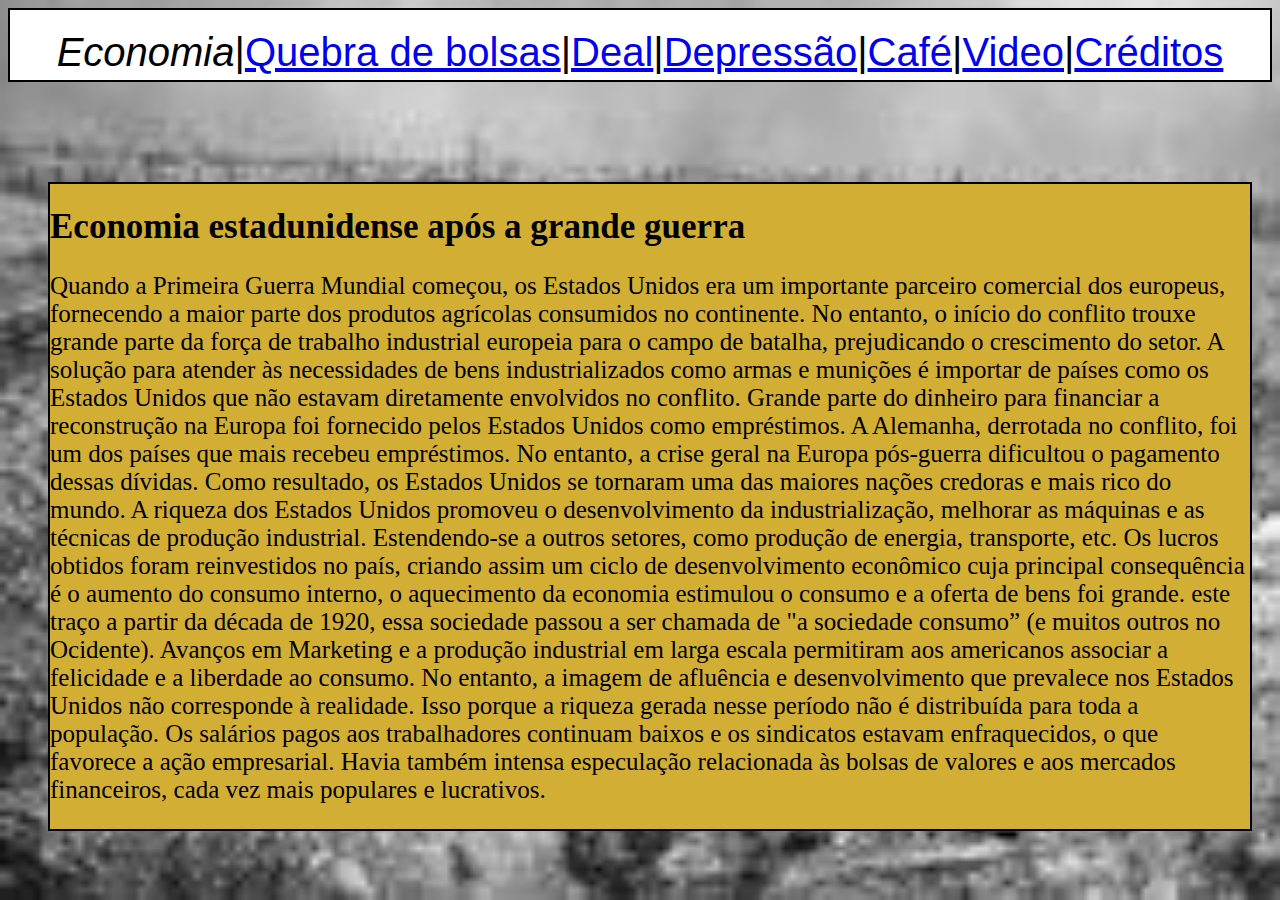
<file: pages/index.html>
<!--
    file: index.html
    author: Victor Miguel
    brief: Página incial.
    date: 24-4-2022
-->

<!DOCTYPE html>
<html>
<head>
    <title>Economia estadundense</title>

    <meta charset="utf-8">
</head>
<body>
    <div class="menu">
        <p><i>Economia</i>|<a href="break.html">Quebra de bolsas</a>|<a href="deal.html">Deal</a>|<a href="depression.html">Depressão</a>|<a href="coffee.html">Café</a>|<a href="video.html">Video</a>|<a href="credits.html">Créditos</a></p>
    </div>
    <div class="content">
        <h1 id="ctitle">
            Economia estadunidense após a grande guerra
        </h1>
        <p id="ctext">
            Quando a Primeira Guerra Mundial começou, os Estados Unidos era um importante parceiro comercial dos europeus, fornecendo a maior parte dos produtos agrícolas consumidos no continente. No entanto, o início do conflito trouxe grande parte da força de trabalho industrial europeia para o campo de batalha, prejudicando o crescimento do setor. A solução para atender às necessidades de bens industrializados como armas e munições é importar de países como os Estados Unidos que não estavam diretamente envolvidos no conflito.
            Grande parte do dinheiro para financiar a reconstrução na Europa foi fornecido pelos Estados Unidos como empréstimos. A Alemanha, derrotada no conflito, foi um dos países que mais recebeu empréstimos. No entanto, a crise geral na Europa pós-guerra dificultou o pagamento dessas dívidas. 
            Como resultado, os Estados Unidos se tornaram uma das maiores nações credoras e mais rico do mundo. A riqueza dos Estados Unidos promoveu o desenvolvimento da industrialização, melhorar as máquinas e as técnicas de produção industrial. Estendendo-se a outros setores, como produção de energia, transporte, etc. Os lucros obtidos foram reinvestidos no país, criando assim um ciclo de desenvolvimento econômico cuja principal consequência é o aumento do consumo interno, o aquecimento da economia estimulou o consumo e a oferta de bens foi grande. este traço a partir da década de 1920, essa sociedade passou a ser chamada de "a sociedade consumo” (e muitos outros no Ocidente). Avanços em Marketing e a produção industrial em larga escala permitiram aos americanos associar a felicidade e a liberdade ao consumo. No entanto, a imagem de afluência e desenvolvimento que prevalece nos Estados Unidos não corresponde à realidade. Isso porque a riqueza gerada nesse período não é distribuída para toda a população. Os salários pagos aos trabalhadores continuam baixos e os sindicatos estavam enfraquecidos, o que favorece a ação empresarial. Havia também intensa especulação relacionada às bolsas de valores e aos mercados financeiros, cada vez mais populares e lucrativos.
        </p>
    </div>
</body>
</html>

<link rel="stylesheet" href="../styles/background/background1.css">
<link rel="stylesheet" href="../styles/content.css">
<link rel="stylesheet" href="../styles/menu.css">
</file>
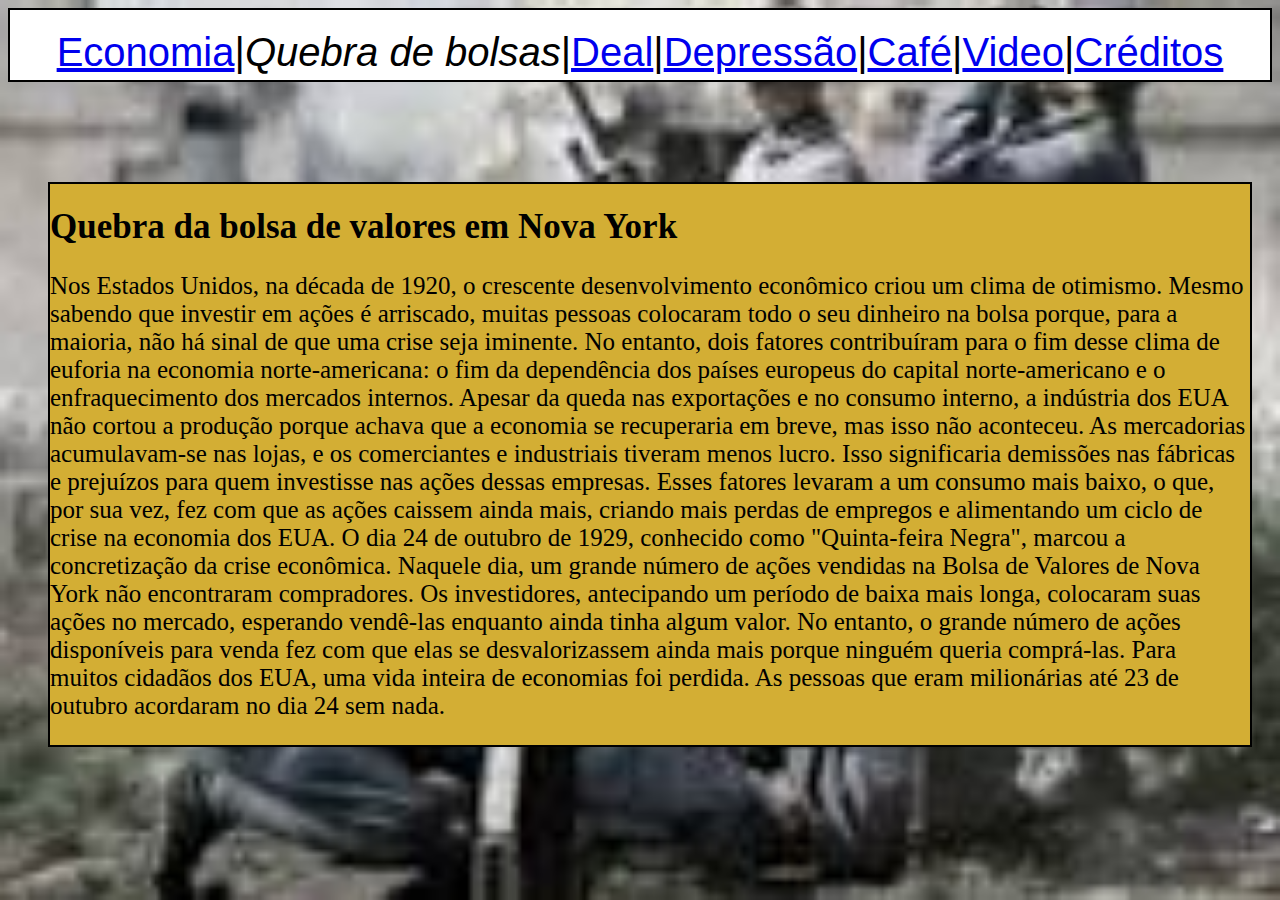
<file: pages/break.html>
<!--
    file: break.html
    author: Victor Miguel
    brief: Página para falar sobre a quebra de bolsas.
    date: 24-4-2022
-->

<!DOCTYPE html>
<html>
<head>
    <title>Quebra de bolsas</title>

    <meta charset="utf-8">
</head>
<body>
    <div class="menu">
        <p><a href="index.html">Economia</a>|<i>Quebra de bolsas</i>|<a href="deal.html">Deal</a>|<a href="depression.html">Depressão</a>|<a href="coffee.html">Café</a>|<a href="video.html">Video</a>|<a href="credits.html">Créditos</a></p>
    </div>
    <div class="content">
        <h1 id="ctitle">
            Quebra da bolsa de valores em Nova York
        </h1>
        <p id="ctext">
            Nos Estados Unidos, na década de 1920, o crescente desenvolvimento econômico criou um clima de otimismo. Mesmo sabendo que investir em ações é arriscado, muitas pessoas colocaram todo o seu dinheiro na bolsa porque, para a maioria, não há sinal de que uma crise seja iminente. No entanto, dois fatores contribuíram para o fim desse clima de euforia na economia norte-americana: o fim da dependência dos países europeus do capital norte-americano e o enfraquecimento dos mercados internos. Apesar da queda nas exportações e no consumo interno, a indústria dos EUA não cortou a produção porque achava que a economia se recuperaria em breve, mas isso não aconteceu. As mercadorias acumulavam-se nas lojas, e os comerciantes e industriais tiveram menos lucro. Isso significaria demissões nas fábricas e prejuízos para quem investisse nas ações dessas empresas. Esses fatores levaram a um consumo mais baixo, o que, por sua vez, fez com que as ações caissem ainda mais, criando mais perdas de empregos e alimentando um ciclo de crise na economia dos EUA. O dia 24 de outubro de 1929, conhecido como "Quinta-feira Negra", marcou a concretização da crise econômica. Naquele dia, um grande número de ações vendidas na Bolsa de Valores de Nova York não encontraram compradores. Os investidores, antecipando um período de baixa mais longa, colocaram suas ações no mercado, esperando vendê-las enquanto ainda tinha algum valor. No entanto, o grande número de ações disponíveis para venda fez com que elas se desvalorizassem ainda mais porque ninguém queria comprá-las. Para muitos cidadãos dos EUA, uma vida inteira de economias foi perdida. As pessoas que eram milionárias até 23 de outubro acordaram no dia 24 sem nada.
        </p>
    </div>
</body>
</html>

<link rel="stylesheet" href="../styles/background/background3.css">
<link rel="stylesheet" href="../styles/content.css">
<link rel="stylesheet" href="../styles/menu.css">
</file>
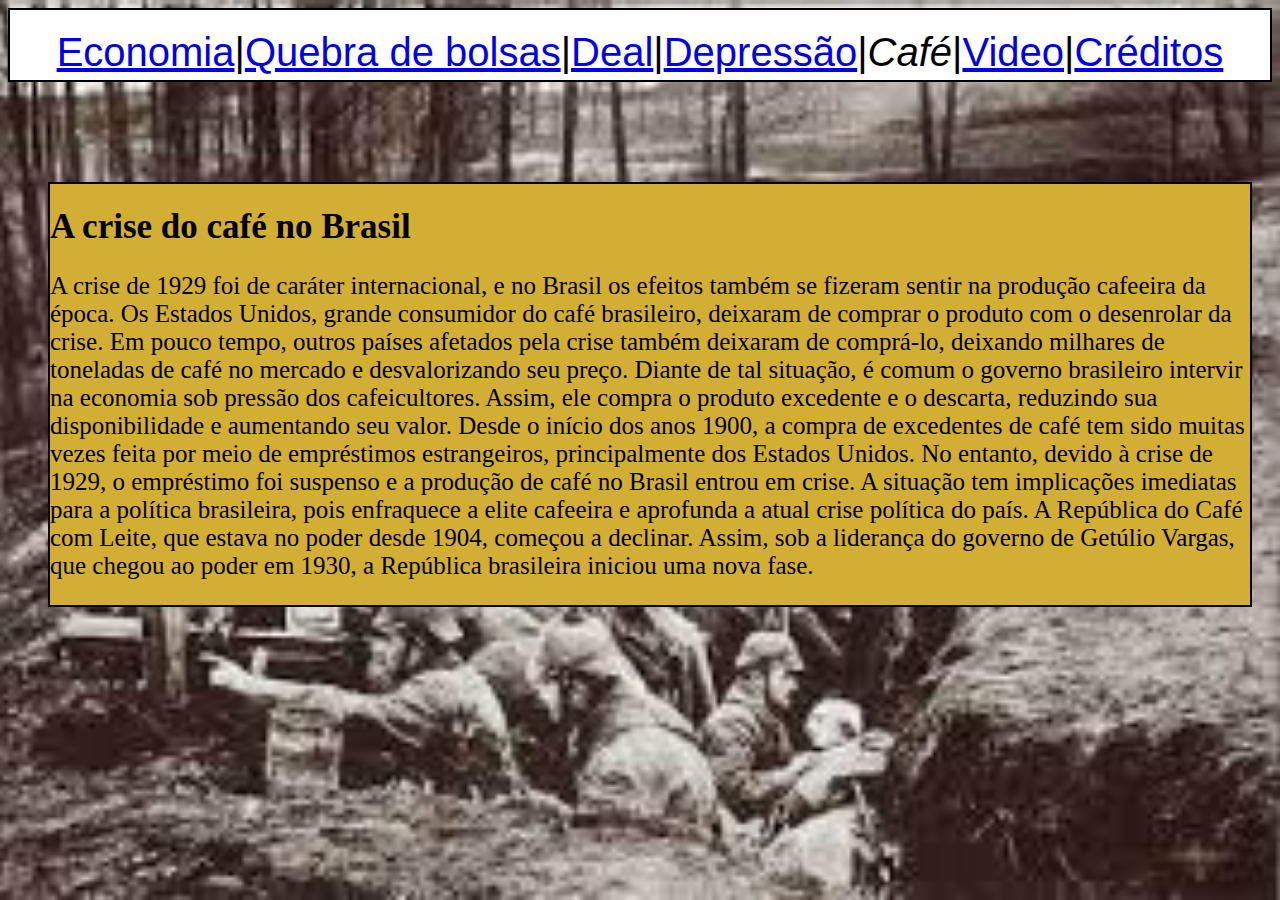
<file: pages/coffee.html>
<!--
    file: coffee.html
    author: Victor Miguel
    brief: Página para falar sobre a crise do café.
    date: 24-4-2022
-->

<!DOCTYPE html>
<html>
<head>
    <title>Crise do café</title>

    <meta charset="utf-8">
</head>
<body>
    <div class="menu">
        <p><a href="index.html">Economia</a>|<a href="break.html">Quebra de bolsas</a>|<a href="deal.html">Deal</a>|<a href="depression.html">Depressão</a>|<i>Café</i>|<a href="video.html">Video</a>|<a href="credits.html">Créditos</a></p>
    </div>
    <div class="content">
        <h1 id="ctitle">
            A crise do café no Brasil
        </h1>
        <p id="ctext">
            A crise de 1929 foi de caráter internacional, e no Brasil os efeitos também se fizeram sentir na produção cafeeira da época. Os Estados Unidos, grande consumidor do café brasileiro, deixaram de comprar o produto com o desenrolar da crise. Em pouco tempo, outros países afetados pela crise também deixaram de comprá-lo, deixando milhares de toneladas de café no mercado e desvalorizando seu preço. Diante de tal situação, é comum o governo brasileiro intervir na economia sob pressão dos cafeicultores. Assim, ele compra o produto excedente e o descarta, reduzindo sua disponibilidade e aumentando seu valor. Desde o início dos anos 1900, a compra de excedentes de café tem sido muitas vezes feita por meio de empréstimos estrangeiros, principalmente dos Estados Unidos. No entanto, devido à crise de 1929, o empréstimo foi suspenso e a produção de café no Brasil entrou em crise. A situação tem implicações imediatas para a política brasileira, pois enfraquece a elite cafeeira e aprofunda a atual crise política do país. A República do Café com Leite, que estava no poder desde 1904, começou a declinar. Assim, sob a liderança do governo de Getúlio Vargas, que chegou ao poder em 1930, a República brasileira iniciou uma nova fase.
        </p>
    </div>
</body>
</html>

<link rel="stylesheet" href="../styles/background/background4.css">
<link rel="stylesheet" href="../styles/content.css">
<link rel="stylesheet" href="../styles/menu.css">
</file>
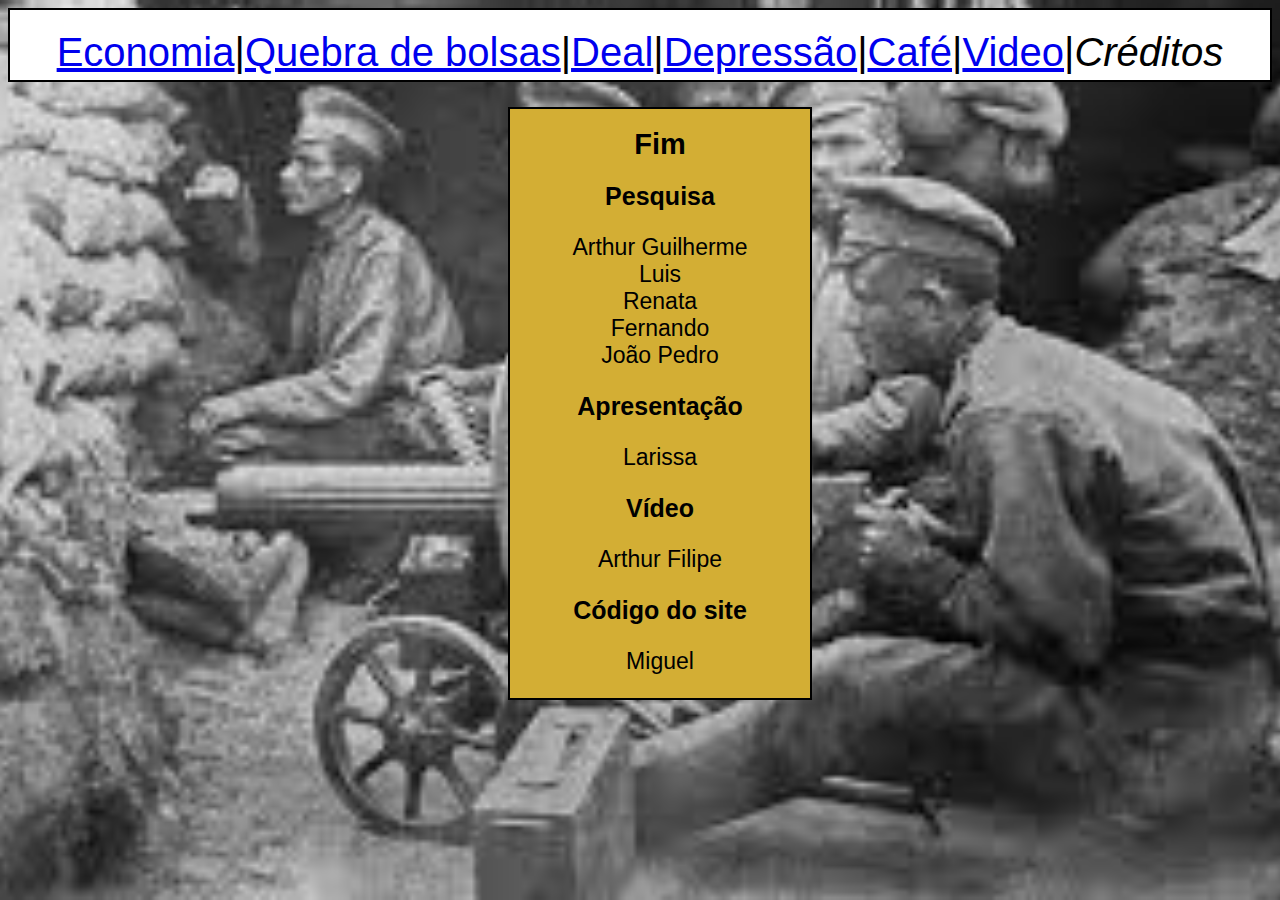
<file: pages/credits.html>
<!--
    file: break.html
    author: Victor Miguel
    brief: Mostra os créditos.
    date: 25-4-2022
-->

<!DOCTYPE html>
<html>
<head>
    <title>Créditos</title>

    <meta charset="utf-8">
</head>
<body>
    <div class="menu">
        <p><a href="index.html">Economia</a>|<a href="break.html">Quebra de bolsas</a>|<a href="deal.html">Deal</a>|<a href="depression.html">Depressão</a>|<a href="coffee.html">Café</a>|<a href="video.html">Video</a>|<i>Créditos</i></p>
    </div>
    <div class="credits">
        <h1 class="texts" id="h1">Fim</h1>
        <h2 class="texts" id="h2">Pesquisa</h2>
        <p class="texts" id="p">
            Arthur Guilherme<br>
            Luis<br>
            Renata<br>
            Fernando<br>
            João Pedro<br>
        </p>
        <h2 class="texts" id="h2">Apresentação</h2>
        <p class="texts" id="p">
            Larissa
        </p>
        <h2 class="texts" id="h2">Vídeo</h2>
        <p class="texts" id="p">
            Arthur Filipe
        </p>
        <h2 class="texts" id="h2">Código do site</h2>
        <p class="texts" id="p">
            Miguel
        </p>
    </div>
</body>
</html>

<link rel="stylesheet" href="../styles/background/background5.css">
<link rel="stylesheet" href="../styles/credits.css">
<link rel="stylesheet" href="../styles/menu.css">
</file>
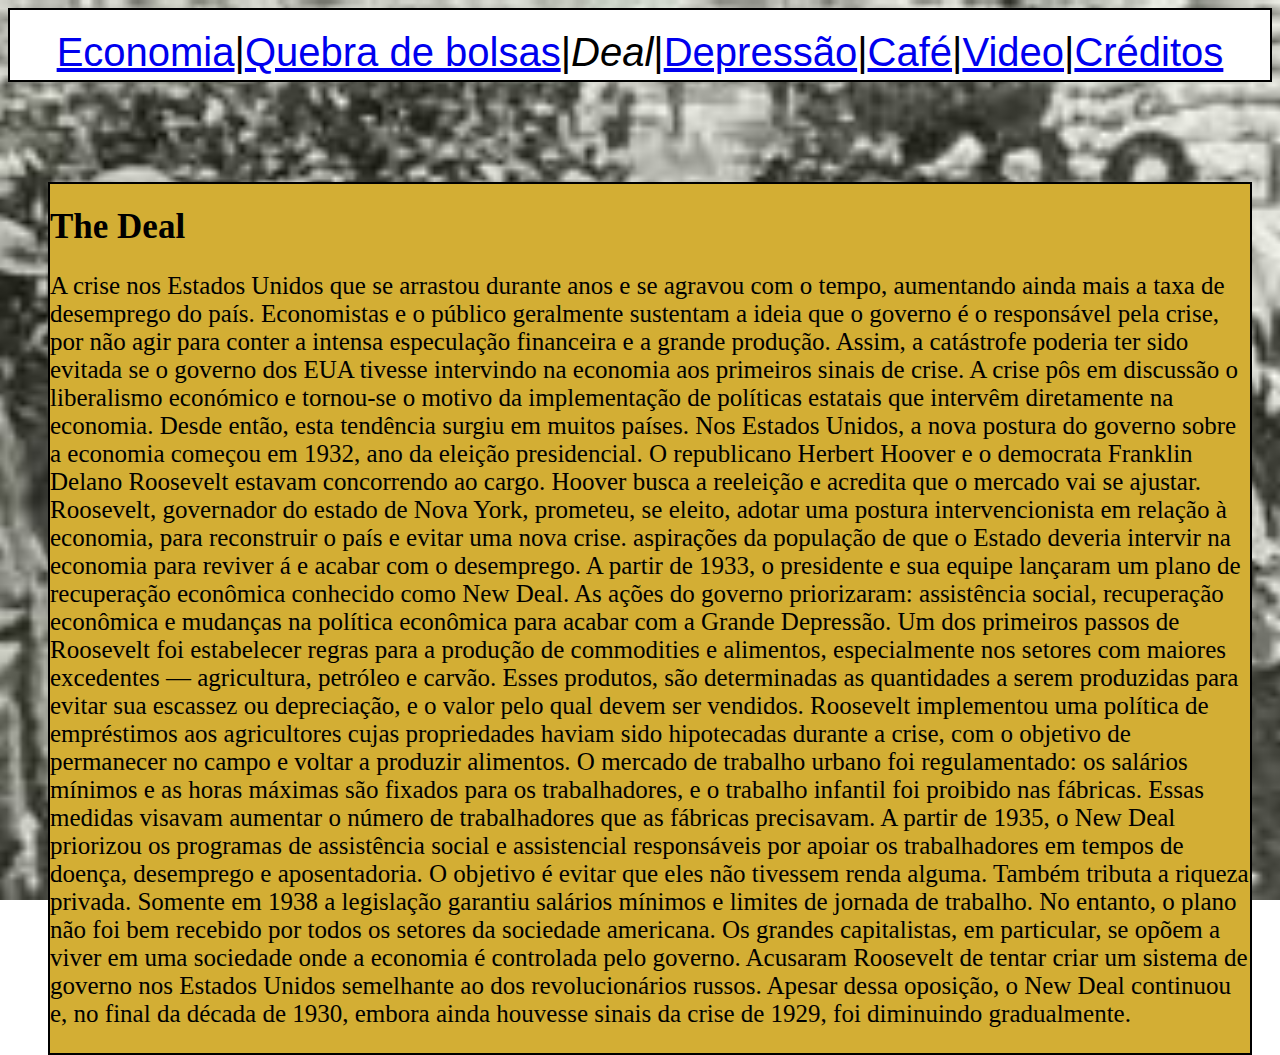
<file: pages/deal.html>
<!--
    file: deal.html
    author: Victor Miguel
    brief: Falar sobre um plano de recuperação econômica conhecido como New Deal.
    date: 24-4-2022
-->

<!DOCTYPE html>
<html>
<head>
    <title>The Deal</title>

    <meta charset="utf-8">
</head>
<body>
    <div class="menu">
        <p><a href="index.html">Economia</a>|<a href="break.html">Quebra de bolsas</a>|<i>Deal</i>|<a href="depression.html">Depressão</a>|<a href="coffee.html">Café</a>|<a href="video.html">Video</a>|<a href="credits.html">Créditos</a></p>
    </div>
    <div class="content">
        <h1 id="ctitle">
            The Deal
        </h1>
        <p id="ctext">
            A crise nos Estados Unidos que se arrastou durante anos e se agravou com o tempo, aumentando ainda mais a taxa de desemprego do país. Economistas e o público geralmente sustentam a ideia que o governo é o responsável pela crise, por não agir para conter a intensa especulação financeira e a grande produção. Assim, a catástrofe poderia ter sido evitada se o governo dos EUA tivesse intervindo na economia aos primeiros sinais de crise. A crise pôs em discussão o liberalismo económico e tornou-se o motivo da implementação de políticas estatais que intervêm diretamente na economia. Desde então, esta tendência surgiu em muitos países. Nos Estados Unidos, a nova postura do governo sobre a economia começou em 1932, ano da eleição presidencial. O republicano Herbert Hoover e o democrata Franklin Delano Roosevelt estavam concorrendo ao cargo. Hoover busca a reeleição e acredita que o mercado vai se ajustar. Roosevelt, governador do estado de Nova York, prometeu, se eleito, adotar uma postura intervencionista em relação à economia, para reconstruir o país e evitar uma nova crise. aspirações da população de que o Estado deveria intervir na economia para reviver á e acabar com o desemprego. A partir de 1933, o presidente e sua equipe lançaram um plano de recuperação econômica conhecido como New Deal. As ações do governo priorizaram: assistência social, recuperação econômica e mudanças na política econômica para acabar com a Grande Depressão. Um dos primeiros passos de Roosevelt foi estabelecer regras para a produção de commodities e alimentos, especialmente nos setores com maiores excedentes — agricultura, petróleo e carvão. Esses produtos, são determinadas as quantidades a serem produzidas para evitar sua escassez ou depreciação, e o valor pelo qual devem ser vendidos. Roosevelt implementou uma política de empréstimos aos agricultores cujas propriedades haviam sido hipotecadas durante a crise, com o objetivo de permanecer no campo e voltar a produzir alimentos. O mercado de trabalho urbano foi regulamentado: os salários mínimos e as horas máximas são fixados para os trabalhadores, e o trabalho infantil foi proibido nas fábricas. Essas medidas visavam aumentar o número de trabalhadores que as fábricas precisavam. A partir de 1935, o New Deal priorizou os programas de assistência social e assistencial responsáveis por apoiar os trabalhadores em tempos de doença, desemprego e aposentadoria. O objetivo é evitar que eles não tivessem renda alguma. Também tributa a riqueza privada. Somente em 1938 a legislação garantiu salários mínimos e limites de jornada de trabalho. No entanto, o plano não foi bem recebido por todos os setores da sociedade americana. Os grandes capitalistas, em particular, se opõem a viver em uma sociedade onde a economia é controlada pelo governo. Acusaram Roosevelt de tentar criar um sistema de governo nos Estados Unidos semelhante ao dos revolucionários russos. Apesar dessa oposição, o New Deal continuou e, no final da década de 1930, embora ainda houvesse sinais da crise de 1929, foi diminuindo gradualmente.
        </p>
    </div>
</body>
</html>

<link rel="stylesheet" href="../styles/background/background6.css">
<link rel="stylesheet" href="../styles/content.css">
<link rel="stylesheet" href="../styles/menu.css">
</file>
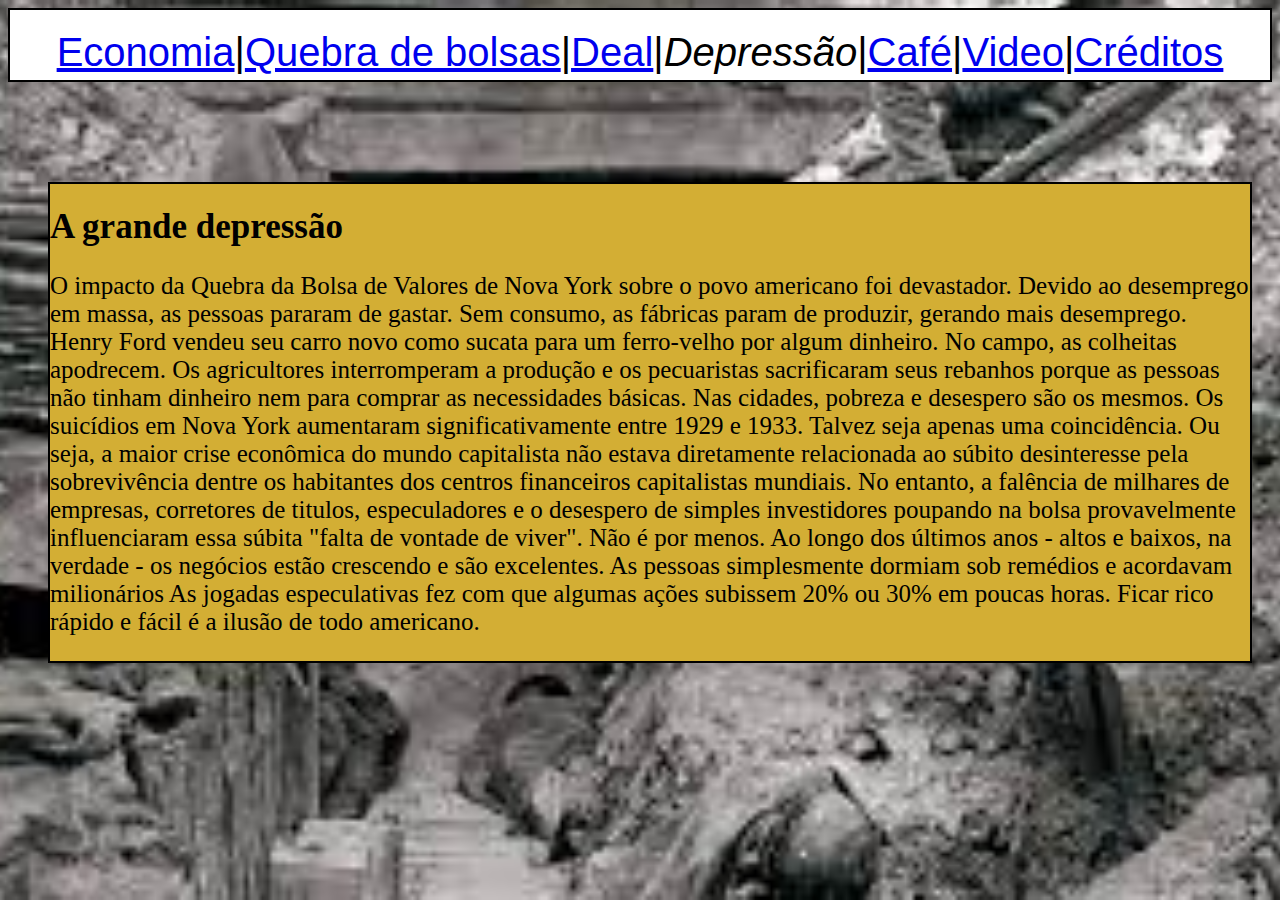
<file: pages/depression.html>
<!--
    file: depression.html
    author: Victor Miguel
    brief: Falar sobre "A grande depressão".
    date: 24-4-2022
-->

<!DOCTYPE html>
<html>
<head>
    <title>A grande depressão</title>

    <meta charset="utf-8">
</head>
<body>
    <div class="menu">
        <p><a href="index.html">Economia</a>|<a href="break.html">Quebra de bolsas</a>|<a href="deal.html">Deal</a>|<i>Depressão</i>|<a href="coffee.html">Café</a>|<a href="video.html">Video</a>|<a href="credits.html">Créditos</a></p>
    </div>
    <div class="content">
        <h1 id="ctitle">
            A grande depressão
        </h1>
        <p id="ctext">
            O impacto da Quebra da Bolsa de Valores de Nova York sobre o povo americano foi devastador. Devido ao desemprego em massa, as pessoas pararam de gastar. Sem consumo, as fábricas param de produzir, gerando mais desemprego. Henry Ford vendeu seu carro novo como sucata para um ferro-velho por algum dinheiro. No campo, as colheitas apodrecem. Os agricultores interromperam a produção e os pecuaristas sacrificaram seus rebanhos porque as pessoas não tinham dinheiro nem para comprar as necessidades básicas. Nas cidades, pobreza e desespero são os mesmos. Os suicídios em Nova York aumentaram significativamente entre 1929 e 1933. Talvez seja apenas uma coincidência. Ou seja, a maior crise econômica do mundo capitalista não estava diretamente relacionada ao súbito desinteresse pela sobrevivência dentre os habitantes dos centros financeiros capitalistas mundiais. No entanto, a falência de milhares de empresas, corretores de titulos, especuladores e o desespero de simples investidores poupando na bolsa provavelmente influenciaram essa súbita "falta de vontade de viver". Não é por menos. Ao longo dos últimos anos - altos e baixos, na verdade - os negócios estão crescendo e são excelentes. As pessoas simplesmente dormiam sob remédios e acordavam milionários As jogadas especulativas fez com que algumas ações subissem 20% ou 30% em poucas horas. Ficar rico rápido e fácil é a ilusão de todo americano.
        </p>
    </div>
</body>
</html>

<link rel="stylesheet" href="../styles/background/background7.css">
<link rel="stylesheet" href="../styles/content.css">
<link rel="stylesheet" href="../styles/menu.css">
</file>
<file: styles/background/background1.css>
body {
    background-image: url("../../images/background1.jfif");
    background-attachment: fixed;
    background-repeat: no-repeat;
    background-position: center;
    background-size: cover;
}
</file>
<file: styles/content.css>
/*
    file: content.css
    author: Victor Miguel
    brief: Organiza como vai ser o visual do conteúdo.
    date: 24-4-2022
*/

.content {
    background-color: #d3ae34;

    font-family: 'Times New Roman', Times, serif;

    position: relative;

    top: 100px;
    left: 40px;

    border: 2px solid;
    width: 1200px;
}
#ctitle {
    font-size: 35px;
}
#ctext {
    font-size: 25px;
}
</file>
<file: styles/menu.css>
/*
    file: menu.css
    author: Victor Miguel
    brief: Organiza como vai ser o visual do menu.
    date: 24-4-2022
*/

.menu {
    background-color: #FFFFFF;

    text-align: center;

    line-height: 5px;

    box-align: center;

    font-size: 40px;
    font-family: 'Gill Sans', 'Gill Sans MT', Calibri, 'Trebuchet MS', sans-serif;

    border: 2px solid;
    height: 70px;
}
</file>
<file: styles/background/background3.css>
body {
    background-image: url("../../images/background3.jfif");
    background-attachment: fixed;
    background-repeat: no-repeat;
    background-position: center;
    background-size: cover;
}
</file>
<file: styles/background/background4.css>
body {
    background-image: url("../../images/background4.jfif");
    background-attachment: fixed;
    background-repeat: no-repeat;
    background-position: center;
    background-size: cover;
}
</file>
<file: styles/background/background5.css>
body {
    background-image: url("../../images/background5.jfif");
    background-attachment: fixed;
    background-repeat: no-repeat;
    background-position: center;
    background-size: cover;
}
</file>
<file: styles/credits.css>
.credits {
    background-color: #d3ae34;

    text-align: center;
    
    position: relative;
    top: 25px;
    left: 500px;

    border: 2px solid;
    width: 300px;
}
.texts {
    font-family: Arial, Helvetica, sans-serif;
}
#h1 {
    font-size: 29px;
}
#h2 {
    font-size: 25px;
}
#p {
    font-size: 23px;
}
</file>
<file: styles/background/background6.css>
body {
    background-image: url("../../images/background6.jfif");
    background-attachment: fixed;
    background-repeat: no-repeat;
    background-position: center;
    background-size: cover;
}
</file>
<file: styles/background/background7.css>
body {
    background-image: url("../../images/background7.jfif");
    background-attachment: fixed;
    background-repeat: no-repeat;
    background-position: center;
    background-size: cover;
}
</file>
